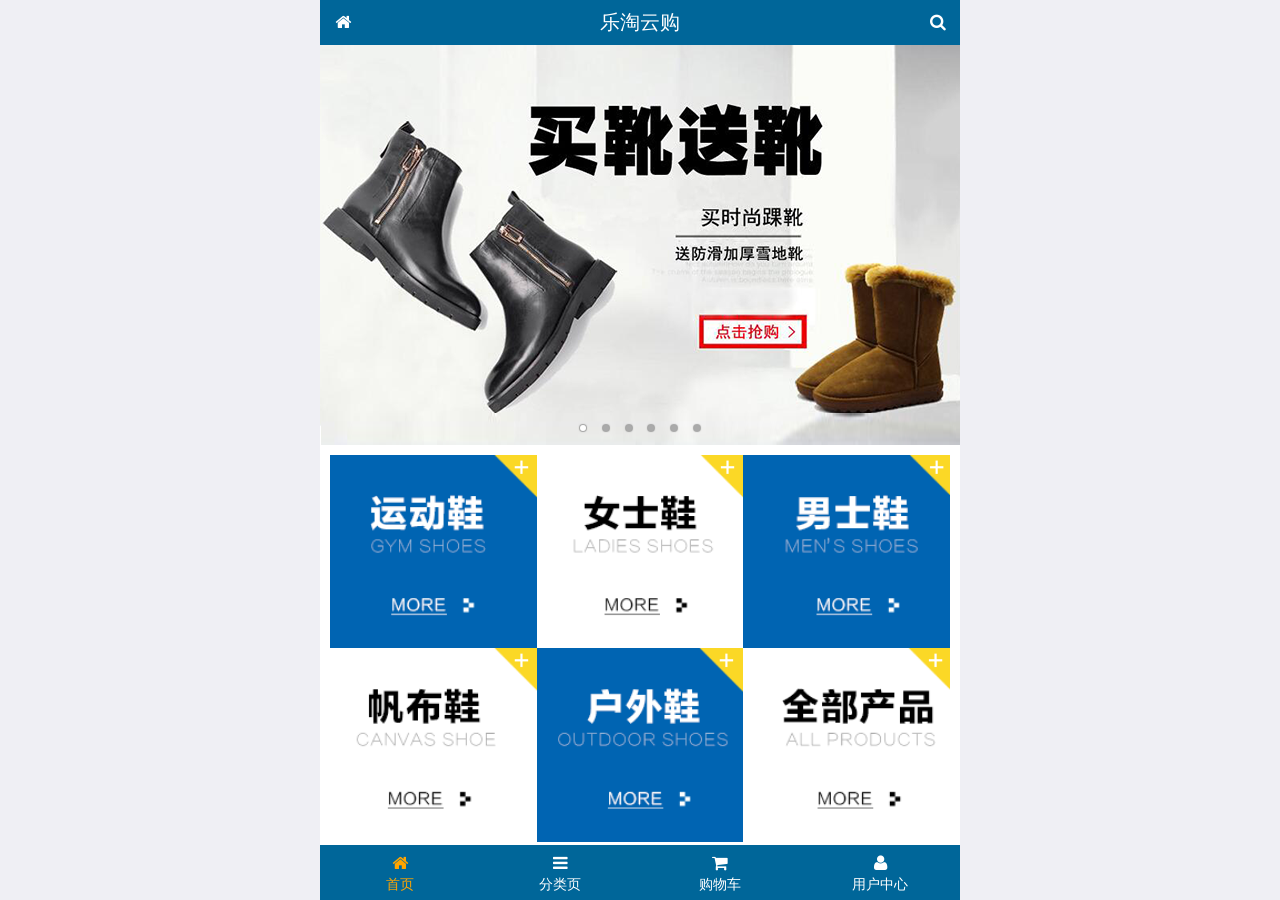
<file: public/front/index.html>
<!DOCTYPE html>
<html lang="en">
<head>
  <meta charset="UTF-8">
  <!-- 设置视口(手机端) -->
  <meta name='viewport' content='width=device-width, user-scalable=no,
  initial-scale=1.0, maximum-scale=1.0, minimum-scale=1.0'>
  <title>乐淘云购</title>
   <!-- 引入网站标题icon小图标 -->
   <link rel="icon" href="favicon.ico">
   <!-- 引入字体图标库 -->
   <link rel="stylesheet" href="./lib/fa/css/font-awesome.min.css">
   <!-- 引入mui框架样式 -->
   <link rel="stylesheet" href="./lib/mui/css/mui.min.css">
   <!-- 引入共同的样式 -->
   <link rel="stylesheet" href="./css/common.css">
   <!-- 引入自己的index.css文件 -->
   <link rel="stylesheet" href="./css/index.css">
</head>
<body>
    <div class="lt_container">
      <div class="lt_header">
        <a href="index.html" class="icon_left"><i class="fa fa-home"></i></a>
        <h3>乐淘云购</h3>
        <a href="search.html" class="icon_right"><i class="fa fa-search"></i></a>
      </div>
      <div class="lt_main">
          <div class="mui-scroll-wrapper">
              <div class="mui-scroll">
                  <!-- 轮播图区域 -->
                  <div class="mui-slider">
                      <div class="mui-slider-group mui-slider-loop">
                          <!-- 添加第六张假图 -->
                          <div class="mui-slider-item"><a href="#"><img src="./images/banner6.png" /></a></div>

                          <div class="mui-slider-item"><a href="#"><img src="./images/banner1.png" /></a></div>
                          <div class="mui-slider-item"><a href="#"><img src="./images/banner2.png" /></a></div>
                          <div class="mui-slider-item"><a href="#"><img src="./images/banner3.png" /></a></div>
                          <div class="mui-slider-item"><a href="#"><img src="./images/banner4.png" /></a></div>
                          <div class="mui-slider-item"><a href="#"><img src="./images/banner5.png" /></a></div>
                          <div class="mui-slider-item"><a href="#"><img src="./images/banner6.png" /></a></div>

                          <!-- 第一张假图 -->
                          <div class="mui-slider-item"><a href="#"><img src="./images/banner1.png" /></a></div>
                      </div>
                      <!-- 小圆点区域 -->
                    <div class="mui-slider-indicator">
                        <div class="mui-indicator mui-active"></div>
                        <div class="mui-indicator"></div>
                        <div class="mui-indicator"></div>
                        <div class="mui-indicator"></div>
                        <div class="mui-indicator"></div>
                        <div class="mui-indicator"></div>
                    </div>
                  </div>
                  
                  <!-- 导航区域 -->
                  <div class="nav">
                    <ul class="mui-clearfix">
                      <li><a href="#"><img src="./images/nav1.png" alt=""></a></li>
                      <li><a href="#"><img src="./images/nav2.png" alt=""></a></li>
                      <li><a href="#"><img src="./images/nav3.png" alt=""></a></li>
                      <li><a href="#"><img src="./images/nav4.png" alt=""></a></li>
                      <li><a href="#"><img src="./images/nav5.png" alt=""></a></li>
                      <li><a href="#"><img src="./images/nav6.png" alt=""></a></li>
                    </ul>
                  </div>
                  
                  <!-- 产品区域 -->
                  <div class="product">
                    <ul class="mui-clearfix">
                      <li>
                        <a href="#">
                          <img src="./images/product.jpg" alt="">
                          <p>adidas阿迪达斯 男式 场下休闲篮球鞋S83700场下休闲篮球鞋S83700 </p>
                          <p><span class="price">&yen;560</span> <span class="oldPrice">&yen;580</span></p>
                          <button class="mui-btn mui-btn-primary">立即购买</button>
                        </a>
                      </li>
                      <li>
                        <a href="#">
                          <img src="./images/product.jpg" alt="">
                          <p>adidas阿迪达斯 男式 场下休闲篮球鞋S83700场下休闲篮球鞋S83700 </p>
                          <p><span class="price">&yen;560</span> <span class="oldPrice">&yen;580</span></p>
                          <button class="mui-btn mui-btn-primary">立即购买</button>
                        </a>
                      </li>
                      <li>
                        <a href="#">
                          <img src="./images/product.jpg" alt="">
                          <p>adidas阿迪达斯 男式 场下休闲篮球鞋S83700场下休闲篮球鞋S83700 </p>
                          <p><span class="price">&yen;560</span> <span class="oldPrice">&yen;580</span></p>
                          <button class="mui-btn mui-btn-primary">立即购买</button>
                        </a>
                      </li>
                      <li>
                        <a href="#">
                          <img src="./images/product.jpg" alt="">
                          <p>adidas阿迪达斯 男式 场下休闲篮球鞋S83700场下休闲篮球鞋S83700 </p>
                          <p><span class="price">&yen;560</span> <span class="oldPrice">&yen;580</span></p>
                          <button class="mui-btn mui-btn-primary">立即购买</button>
                        </a>
                      </li>
                      <li>
                        <a href="#">
                          <img src="./images/product.jpg" alt="">
                          <p>adidas阿迪达斯 男式 场下休闲篮球鞋S83700场下休闲篮球鞋S83700 </p>
                          <p><span class="price">&yen;560</span> <span class="oldPrice">&yen;580</span></p>
                          <button class="mui-btn mui-btn-primary">立即购买</button>
                        </a>
                      </li>
                      <li>
                        <a href="#">
                          <img src="./images/product.jpg" alt="">
                          <p>adidas阿迪达斯 男式 场下休闲篮球鞋S83700场下休闲篮球鞋S83700 </p>
                          <p><span class="price">&yen;560</span> <span class="oldPrice">&yen;580</span></p>
                          <button class="mui-btn mui-btn-primary">立即购买</button>
                        </a>
                      </li>
                   
                    </ul>
                  </div>

              </div>
          </div>
      </div>
      <div class="lt_footer">
        <ul class="mui-clearfix">
          <li>
            <a class="active" href="index.html">
              <i class="fa fa-home"></i>
              <p>首页</p>
            </a>
          </li>
          <li>
            <a href="category.html">
              <i class="fa fa-bars"></i>
              <p>分类页</p>
            </a>
          </li>
          <li>
            <a href="cart.html">
              <i class="fa fa-shopping-cart"></i>
              <p>购物车</p>
            </a>
          </li>
          <li>
            <a href="user.html">
              <i class="fa fa-user"></i>
              <p>用户中心</p>
            </a>
          </li>
        </ul>
      </div>
    </div>






  <!-- 引入mui的js文件，不需要基于jquery -->
  <script src="./lib/mui/js/mui.js"></script>
  <!-- 引入zepto组件 -->
  <script src="./lib/zepto/zepto.min.js"></script>
  <!-- 引入共同的js文件 -->
  <script src="./js/common.js"></script>
</body>
</html>
</file>
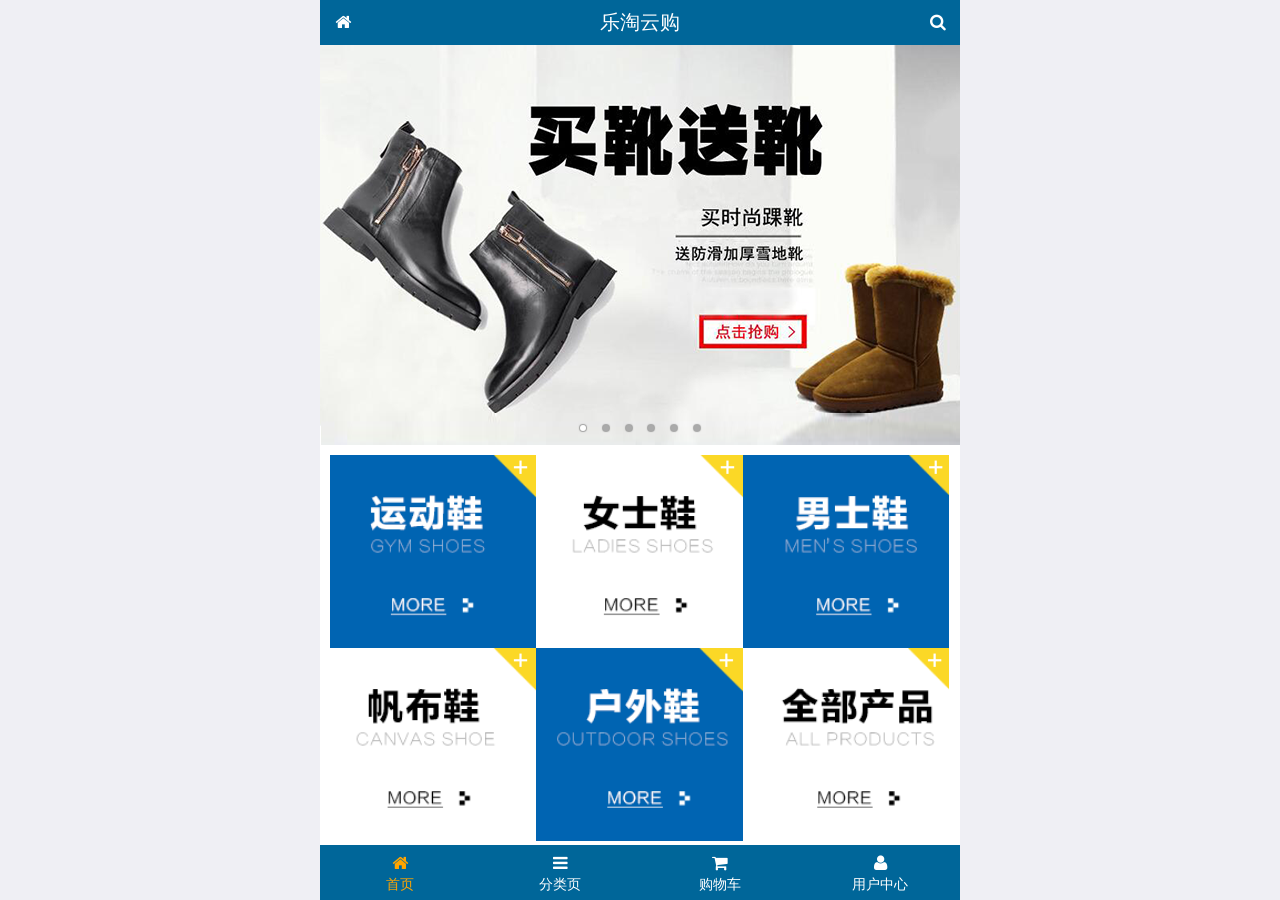
<file: public/front2/index.html>
<!DOCTYPE html>
<html lang="zh-CN">
<head>
  <meta charset="UTF-8">
  <title>乐淘商城</title>
  <!-- 移动动先设置视口 -->
  <meta name="viewport"
        content="width=device-width, user-scalable=no, initial-scale=1.0, maximum-scale=1.0, minimum-scale=1.0">
  <link rel="icon" href="favicon.ico">
  <!-- 引入字体图标库 -->
  <link rel="stylesheet" href="./lib/fa/css/font-awesome.css">
  <link rel="stylesheet" href="./lib/mui/css/mui.css">
  <link rel="stylesheet" href="./css/common.css">
  <link rel="stylesheet" href="./css/index.css">
</head>
<body>

<!-- 使用 类名, 即可添加字体图标 -->
<!--
    <span
      style="color: blue; font-size: 100px;text-shadow: 2px 2px 2px green;"
      class="fa fa-step-forward"></span>
-->



<!-- 由于中间内容是区域滚动, 所以需要一个全屏容器 -->
<div class="lt_container">
  <div class="lt_header">
    <a href="index.html" class="icon_left"><i class="fa fa-home"></i></a>
    <h3>乐淘云购</h3>
    <a href="search.html" class="icon_right"><i class="fa fa-search"></i></a>
  </div>

  <!-- 使用区域滚动, 容器需要添加定位 -->
  <div class="lt_main">
    <div class="mui-scroll-wrapper">
      <div class="mui-scroll">
        <!--这里放置真实显示的DOM内容-->

        <!-- 轮播图容器 -->
        <div class="mui-slider">
          <div class="mui-slider-group mui-slider-loop">
            <!-- 需要准备两张假图 -->
            <div class="mui-slider-item mui-slider-item-duplicate"><a href="#"><img src="./images/banner6.png" /></a></div>

            <div class="mui-slider-item"><a href="#"><img src="./images/banner1.png" /></a></div>
            <div class="mui-slider-item"><a href="#"><img src="./images/banner2.png" /></a></div>
            <div class="mui-slider-item"><a href="#"><img src="./images/banner3.png" /></a></div>
            <div class="mui-slider-item"><a href="#"><img src="./images/banner4.png" /></a></div>
            <div class="mui-slider-item"><a href="#"><img src="./images/banner5.png" /></a></div>
            <div class="mui-slider-item"><a href="#"><img src="./images/banner6.png" /></a></div>

            <!-- 假图 -->
            <div class="mui-slider-item mui-slider-item-duplicate"><a href="#"><img src="./images/banner1.png" /></a></div>
          </div>

          <!-- 小圆点 -->
          <div class="mui-slider-indicator">
            <div class="mui-indicator mui-active"></div>
            <div class="mui-indicator"></div>
            <div class="mui-indicator"></div>
            <div class="mui-indicator"></div>
            <div class="mui-indicator"></div>
            <div class="mui-indicator"></div>
          </div>
        </div>


        <!-- 导航 -->
        <div class="lt_nav">
          <ul class="mui-clearfix">
            <li><a href="#"><img src="./images/nav1.png" alt=""></a></li>
            <li><a href="#"><img src="./images/nav2.png" alt=""></a></li>
            <li><a href="#"><img src="./images/nav3.png" alt=""></a></li>
            <li><a href="#"><img src="./images/nav4.png" alt=""></a></li>
            <li><a href="#"><img src="./images/nav5.png" alt=""></a></li>
            <li><a href="#"><img src="./images/nav6.png" alt=""></a></li>
          </ul>
        </div>
      </div>
    </div>
  </div>


  <div class="lt_footer">
    <ul class="mui-clearfix">
      <li>
        <a class="current" href="index.html">
          <i class="fa fa-home"></i>
          <p>首页</p>
        </a>
      </li>
      <li>
        <a href="category.html">
          <i class="fa fa-bars"></i>
          <p>分类页</p>
        </a>
      </li>
      <li>
        <a href="cart.html">
          <i class="fa fa-shopping-cart"></i>
          <p>购物车</p>
        </a>
      </li>
      <li>
        <a href="user.html">
          <i class="fa fa-user"></i>
          <p>用户中心</p>
        </a>
      </li>
    </ul>
  </div>
</div>





<script src="./lib/mui/js/mui.js"></script>
<script src="./lib/zepto/zepto.min.js"></script>
<script src="./js/common.js"></script>

</body>
</html>
</file>
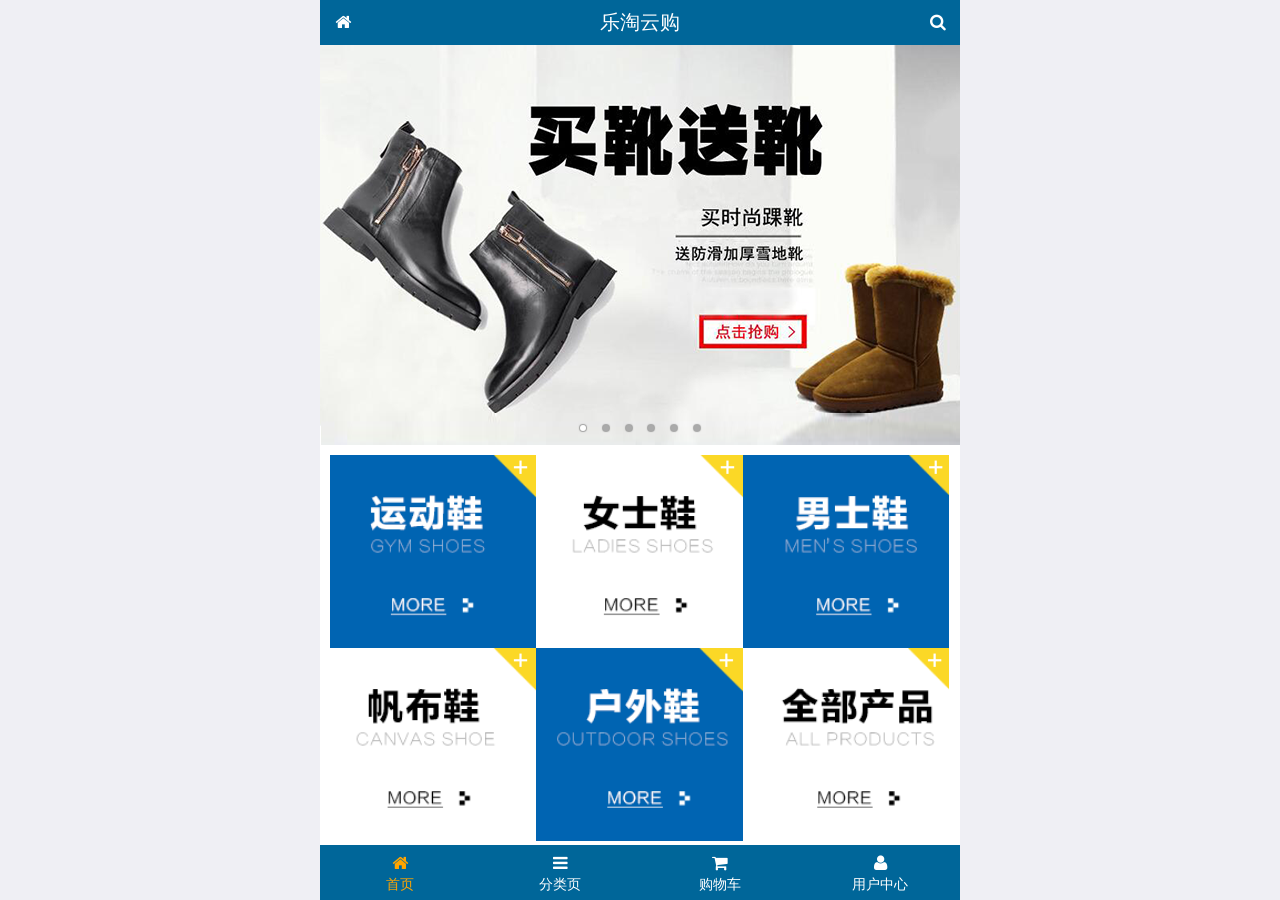
<file: public/mobile/index.html>
<!DOCTYPE html>
<html lang="zh-CN">
<head>
  <meta charset="UTF-8">
  <title>乐淘商城</title>
  <meta name="viewport" content="width=device-width, user-scalable=no, initial-scale=1.0, maximum-scale=1.0, minimum-scale=1.0">
  <!-- 引入字体图标库的css -->
  <link rel="stylesheet" href="./lib/fa/css/font-awesome.min.css">
  <link rel="stylesheet" href="./lib/mui/css/mui.css">
  <link rel="stylesheet" href="./css/common.css">
  <link rel="stylesheet" href="./css/index.css">
  <link rel="icon" href="favicon.ico">
</head>
<body>
<!--<span class="fa fa-pause"></span>-->
<!--<span class="mui-icon mui-icon-camera"></span>-->

<!-- 全屏容器 -->
<div class="lt_container">

  <!-- 乐淘头部 -->
  <div class="lt_header">
    <a href="index.html" class="icon_left"><i class="fa fa-home"></i></a>
    <h3>乐淘云购</h3>
    <a href="search.html" class="icon_right"><i class="fa fa-search"></i></a>
  </div>

  <!-- 乐淘主体 -->
  <div class="lt_main">
    <div class="mui-scroll-wrapper">
      <div class="mui-scroll">
        <!--这里放置真实显示的DOM内容-->

        <!-- 轮播图 -->
        <div class="mui-slider">

          <!-- 图片区域 -->
          <div class="mui-slider-group mui-slider-loop">
            <!-- 添加假图 -->
            <div class="mui-slider-item mui-slider-item-duplicate">
              <a href="#"><img src="./images/banner6.png" /></a>
            </div>

            <div class="mui-slider-item"><a href="#"><img src="./images/banner1.png" /></a></div>
            <div class="mui-slider-item"><a href="#"><img src="./images/banner2.png" /></a></div>
            <div class="mui-slider-item"><a href="#"><img src="./images/banner3.png" /></a></div>
            <div class="mui-slider-item"><a href="#"><img src="./images/banner4.png" /></a></div>
            <div class="mui-slider-item"><a href="#"><img src="./images/banner5.png" /></a></div>
            <div class="mui-slider-item"><a href="#"><img src="./images/banner6.png" /></a></div>

            <!-- 添加假图 -->
            <div class="mui-slider-item mui-slider-item-duplicate">
              <a href="#"><img src="./images/banner1.png" /></a>
            </div>
          </div>

          <!-- 小圆点结构 -->
          <div class="mui-slider-indicator">
            <div class="mui-indicator mui-active"></div>
            <div class="mui-indicator"></div>
            <div class="mui-indicator"></div>
            <div class="mui-indicator"></div>
            <div class="mui-indicator"></div>
            <div class="mui-indicator"></div>
          </div>

        </div>

        <!-- 导航区域 -->
        <div class="lt_nav">
          <ul class="mui-clearfix">
            <li><a href="#"><img src="./images/nav1.png" alt=""></a></li>
            <li><a href="#"><img src="./images/nav2.png" alt=""></a></li>
            <li><a href="#"><img src="./images/nav3.png" alt=""></a></li>
            <li><a href="#"><img src="./images/nav4.png" alt=""></a></li>
            <li><a href="#"><img src="./images/nav5.png" alt=""></a></li>
            <li><a href="#"><img src="./images/nav6.png" alt=""></a></li>
          </ul>
        </div>

        <!-- 产品区域 -->
        <div class="lt_product">
          <ul>
            <li class="lt_product_item">
              <a href="#">
                <img src="./images/product.jpg" alt="">
                <p class="info mui-ellipsis-2">adidas阿迪达斯 男式 场下休闲篮球鞋S83700场下休闲篮球鞋S83700 </p>
                <p>
                  <span class="price">¥560</span>
                  <span class="oldPrice">¥580</span>
                </p>
                <button class="mui-btn mui-btn-primary">立即购买</button>
              </a>
            </li>
            <li class="lt_product_item">
              <a href="#">
                <img src="./images/product.jpg" alt="">
                <p class="info mui-ellipsis-2">adidas阿迪达斯 男式 场下休闲篮球鞋S83700场下休闲篮球鞋S83700 </p>
                <p>
                  <span class="price">¥560</span>
                  <span class="oldPrice">¥580</span>
                </p>
                <button class="mui-btn mui-btn-primary">立即购买</button>
              </a>
            </li>
            <li class="lt_product_item">
              <a href="#">
                <img src="./images/product.jpg" alt="">
                <p class="info mui-ellipsis-2">adidas阿迪达斯 男式 场下休闲篮球鞋S83700场下休闲篮球鞋S83700 </p>
                <p>
                  <span class="price">¥560</span>
                  <span class="oldPrice">¥580</span>
                </p>
                <button class="mui-btn mui-btn-primary">立即购买</button>
              </a>
            </li>
            <li class="lt_product_item">
              <a href="#">
                <img src="./images/product.jpg" alt="">
                <p class="info mui-ellipsis-2">adidas阿迪达斯 男式 场下休闲篮球鞋S83700场下休闲篮球鞋S83700 </p>
                <p>
                  <span class="price">¥560</span>
                  <span class="oldPrice">¥580</span>
                </p>
                <button class="mui-btn mui-btn-primary">立即购买</button>
              </a>
            </li>
            <li class="lt_product_item">
              <a href="#">
                <img src="./images/product.jpg" alt="">
                <p class="info mui-ellipsis-2">adidas阿迪达斯 男式 场下休闲篮球鞋S83700场下休闲篮球鞋S83700 </p>
                <p>
                  <span class="price">¥560</span>
                  <span class="oldPrice">¥580</span>
                </p>
                <button class="mui-btn mui-btn-primary">立即购买</button>
              </a>
            </li>
            <li class="lt_product_item">
              <a href="#">
                <img src="./images/product.jpg" alt="">
                <p class="info mui-ellipsis-2">adidas阿迪达斯 男式 场下休闲篮球鞋S83700场下休闲篮球鞋S83700 </p>
                <p>
                  <span class="price">¥560</span>
                  <span class="oldPrice">¥580</span>
                </p>
                <button class="mui-btn mui-btn-primary">立即购买</button>
              </a>
            </li>
            <li class="lt_product_item">
              <a href="#">
                <img src="./images/product.jpg" alt="">
                <p class="info mui-ellipsis-2">adidas阿迪达斯 男式 场下休闲篮球鞋S83700场下休闲篮球鞋S83700 </p>
                <p>
                  <span class="price">¥560</span>
                  <span class="oldPrice">¥580</span>
                </p>
                <button class="mui-btn mui-btn-primary">立即购买</button>
              </a>
            </li>
            <li class="lt_product_item">
              <a href="#">
                <img src="./images/product.jpg" alt="">
                <p class="info mui-ellipsis-2">adidas阿迪达斯 男式 场下休闲篮球鞋S83700场下休闲篮球鞋S83700 </p>
                <p>
                  <span class="price">¥560</span>
                  <span class="oldPrice">¥580</span>
                </p>
                <button class="mui-btn mui-btn-primary">立即购买</button>
              </a>
            </li>
          </ul>
        </div>

      </div>
    </div>
  </div>

  <!-- 乐淘底部 -->
  <div class="lt_footer">
    <ul>
      <li><a href="index.html" class="current"><i class="fa fa-home"></i><p>首页</p></a></li>
      <li><a href="category.html"><i class="fa fa-bars"></i><p>分类页</p></a></li>
      <li><a href="cart.html"><i class="fa fa-shopping-cart"></i><p>购物车</p></a></li>
      <li><a href="user.html"><i class="fa fa-user"></i><p>用户中心</p></a></li>
    </ul>
  </div>
</div>


<script src="./lib/zepto/zepto.min.js"></script>
<script src="./lib/mui/js/mui.js"></script>
<script src="./js/common.js"></script>
</body>
</html>
</file>
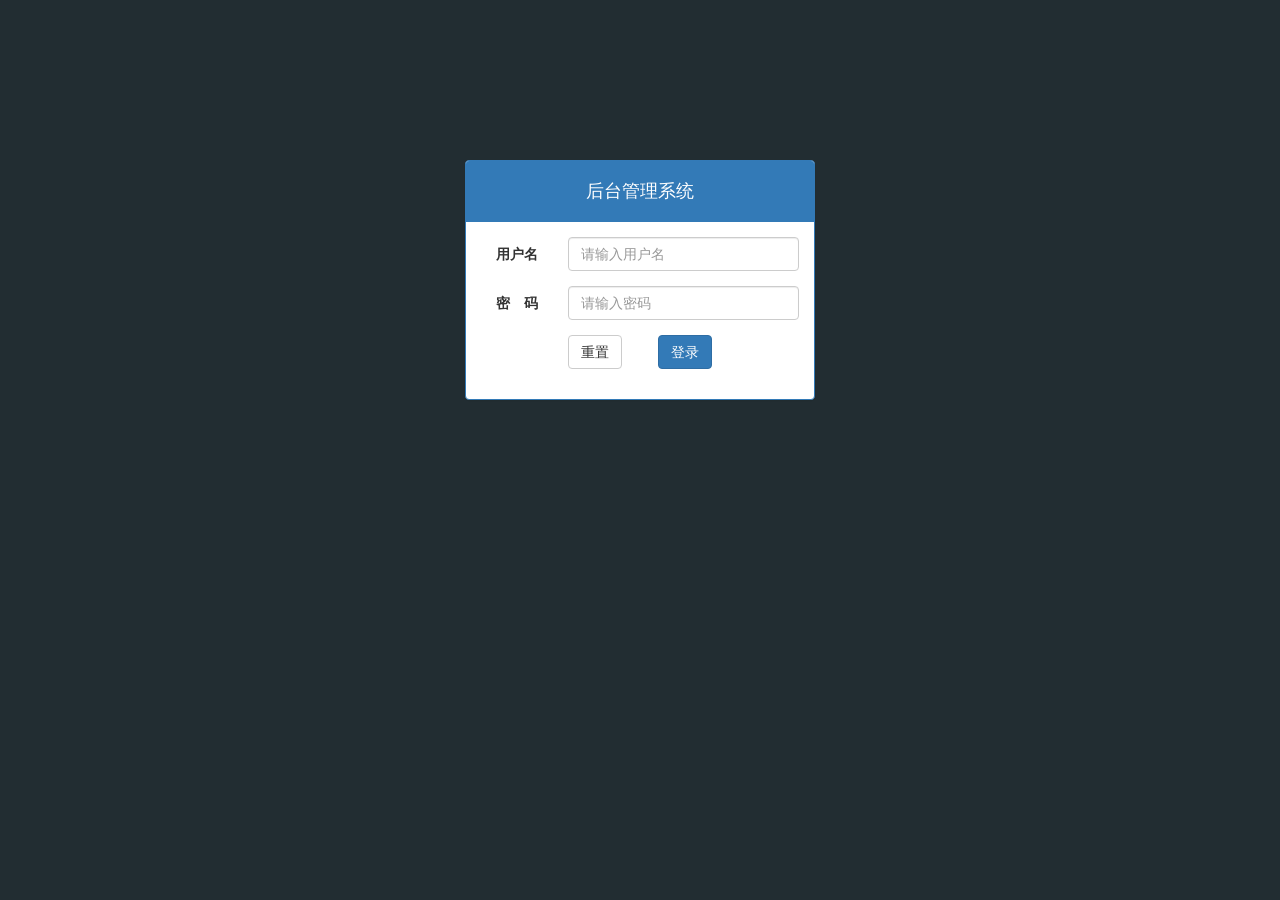
<file: public/back/login.html>
<!DOCTYPE html>
<html lang="en">

<head>
  <meta charset="UTF-8">
  <!-- 设置视口 -->
  <meta name='viewport' content='width=device-width, user-scalable=no,
  initial-scale=1.0, maximum-scale=1.0, minimum-scale=1.0'>
  <title>乐淘电商</title>
  <!-- 引入bootstrap框架的样式文件 -->
  <link rel="stylesheet" href="./lib/bootstrap/css/bootstrap.min.css">
  <!-- 引入bootstap-validator的css文件 -->
  <link rel="stylesheet" href="./lib/bootstrap-validator/css/bootstrapValidator.min.css">
  <!-- 引入进度条插件样式 -->
  <link rel="stylesheet" href="./lib/nprogress/nprogress.css">
  <!-- 引入共同的后台管理样式 -->
  <link rel="stylesheet" href="./css/common.css">
</head>

<body class="bdc">
  <div class="container">
    <div class="col-lg-4 col-lg-offset-4 marg_160">
      <!-- 面板 -->
      <div class="panel panel-primary">
        <!-- 头部标题 -->
        <div class="panel-heading">
          <h3 class="panel-title text-center">后台管理系统</h3>
        </div>
        <!-- 面板身体 -->
        <div class="panel-body">
          <form class="form-horizontal" id="form">
              <div class="form-group">
                <label for="username" class="col-sm-3 control-label">用户名</label>
                <div class="col-sm-9">
                  <input type="text" class="form-control" name="username" id="username" placeholder="请输入用户名">
                </div>
              </div>
              <div class="form-group">
                <label for="password" class="col-sm-3 control-label">密　码</label>
                <div class="col-sm-9">
                  <input type="password" class="form-control" name="password" id="password" placeholder="请输入密码">
                </div>
              </div>
              <div class="form-group">
                <div class="col-sm-offset-3 col-sm-6">
                  <button type="reset" class="btn btn-default pull-left">重置</button>
                  <button type="submit" class="btn btn-primary pull-right">登录</button>
                </div>
              </div>
          </form>
        </div>
      </div>

    </div>
  </div>


  <!-- 引入jquery文件 -->
  <script src="./lib/jquery/jquery.min.js"></script>
  <!-- 引入bootstrap的js文件 基于jQ -->
  <script src="./lib/bootstrap/js/bootstrap.min.js"></script>
  <!-- 引入bootstrap-validator插件 基于bootstrap -->
  <script src="./lib/bootstrap-validator/js/bootstrapValidator.min.js"></script>
  <!-- 引入进度条插件 -->
  <script src="./lib/nprogress/nprogress.js"></script>
  <!-- 引入共同的进度条管理文件 -->
  <script src="./js/common.js"></script>
  <!-- 引入自己的js代码 -->
  <script src="./js/login.js"></script>
</body>

</html>
</file>
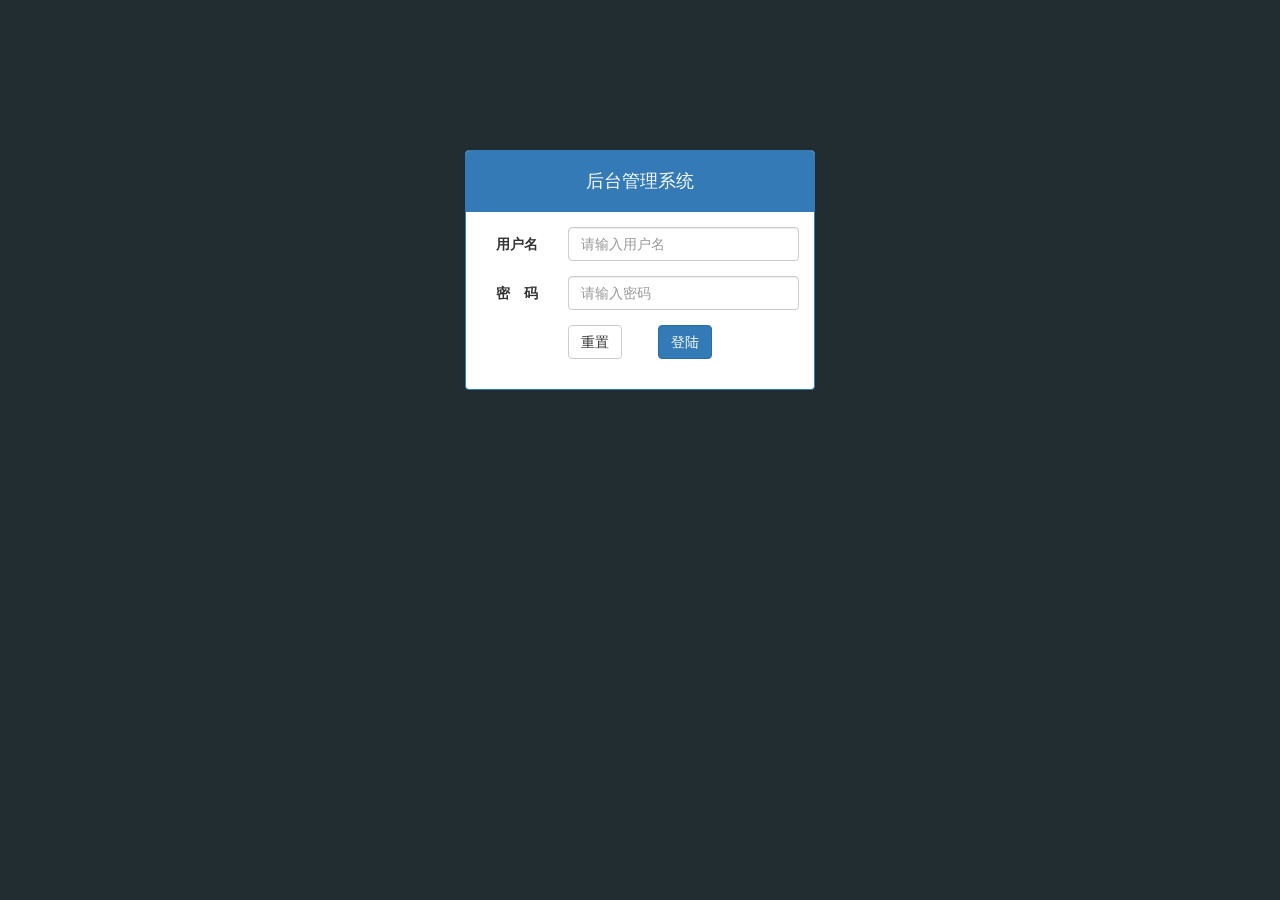
<file: public/back2/login.html>
<!DOCTYPE html>
<html lang="zh-CN">
<head>
  <meta charset="UTF-8">
  <title>乐淘电商</title>
  <meta name="viewport"
        content="width=device-width, user-scalable=no, initial-scale=1.0, maximum-scale=1.0, minimum-scale=1.0">
  <link rel="stylesheet" href="./lib/bootstrap/css/bootstrap.css">
  <link rel="stylesheet" href="./lib/bootstrap-validator/css/bootstrapValidator.min.css">
  <link rel="stylesheet" href="./lib/nprogress/nprogress.css">
  <!-- 引入自己的 css -->
  <link rel="stylesheet" href="./css/common.css">
</head>
<body class="body_bg">


<!-- 响应式版心 -->
<div class="container">
  <div class="col-lg-4 col-lg-offset-4 mt_150">

    <!-- 面板 -->
    <div class="panel panel-primary">
      <!-- 头部 -->
      <div class="panel-heading">
        <h3 class="panel-title">后台管理系统</h3>
      </div>

      <!-- 面板内容 -->
      <div class="panel-body">
        <form class="form-horizontal" id="form">
          <div class="form-group">
            <label for="username"  class="col-sm-3 control-label">用户名</label>
            <div class="col-sm-9">
              <input type="text"  name="username"  class="form-control" id="username" placeholder="请输入用户名">
            </div>
          </div>
          <div class="form-group">
            <!-- 全角的空格, 可以用于调整间隙  -->
            <label for="password" class="col-sm-3 control-label">密　码</label>
            <div class="col-sm-9">
              <input type="password" name="password" class="form-control" id="password" placeholder="请输入密码">
            </div>
          </div>
          <div class="form-group">
            <div class="col-sm-offset-3 col-sm-6">
              <button type="reset" class="btn btn-default pull-left">重置</button>
              <button type="submit" class="btn btn-primary pull-right">登陆</button>
            </div>
          </div>
        </form>
      </div>
    </div>

  </div>
</div>



<script src="./lib/jquery/jquery.min.js"></script>
<script src="./lib/bootstrap/js/bootstrap.min.js"></script>
<script src="./lib/bootstrap-validator/js/bootstrapValidator.js"></script>
<script src="./lib/nprogress/nprogress.js"></script>
<script src="./js/common.js"></script>
<script src="./js/login.js"></script>

</body>
</html>
</file>
<file: public/front/css/common.css>
/* 重置样式 */
ul {
  list-style: none;
  margin: 0;
  padding: 0;
}
img {
  display: block;
  width: 100%;
}
/* 整体布局 */
html,body {
  height: 100%;
}
.lt_container {
  height: 100%;
  min-width: 320px;
  max-width: 640px;
  margin: 0 auto ;
  padding-top: 45px;
  padding-bottom: 55px;
  position: relative;
  background-color: #fff;
}

/* 头部布局*/
.lt_header {
  position: absolute;
  width: 100%;
  height: 45px;
  left: 0;
  top: 0;
  padding-left: 45px;
  padding-right: 45px;
  background-color: #006699;
}
.lt_header .icon_left,
.lt_header .icon_right {
  position: absolute;
  width: 45px;
  height: 45px;
  line-height: 45px;
  top: 0;
  text-align: center;
  color: #fff;
}
.lt_header .icon_left {
  left: 0;
}
.lt_header .icon_right {
  right: 0;
}
.lt_header h3 {
  text-align: center;
  line-height: 45px;
  font-weight: normal;
  font-size: 20px;
  color: #fff;
  margin: 0;
}

/* 尾部布局 */
.lt_footer {
  position: absolute;
  width: 100%;
  height: 55px;
  left: 0;
  bottom: 0;
  background-color: #006699;
}
.lt_footer li  {
  float: left;
  width: 25%;
}
.lt_footer li a {
  display: block;
  text-align: center;
  padding-top: 8px;
  color: #fff;
}
.lt_footer li a.active {
  color: orange;
}
.lt_footer li a.active p {
  color: orange;
}
.lt_footer li a p {
  color: #fff;
  margin: 0;
}

/* 主体内容 */
.lt_main {
  height: 100%;
  position: relative;
}


/* 搜索头部布局 */
/* 搜索页面布局 */
.lt_main .lt_search {
  padding: 10px;
  position: relative;
}
.lt_main .lt_search input {
  height: 34px;
  border-radius: 5px;
  border: 1px solid #007AFF;
  font-size: 12px;
  margin: 0;
}
.lt_main .lt_search .search_button {
  position: absolute;
  right: 10px;
  top: 10px;
  border-radius: 0 5px 5px 0;
}

/* 产品区域 */
/* 产品区域 */
.lt_main .product {
  padding: 10px;
}
.lt_main .product li {
  float: left;
  width: 48%;
  margin-bottom: 15px;
}
.lt_main .product li:nth-child(odd) {
  margin-right: 4%;
}
.lt_main .product li a {
  display: block;
  text-align: center;
  border: 1px solid #ccc;
  padding: 10px;
  border-radius: 5px;
}
.lt_main .product li img {
  width: 130px;
  height: 130px;
  margin: 0 auto;
}
.lt_main .product .price {
  color: red;
}
.lt_main .product .oldPrice {
  text-decoration: line-through;
}
</file>
<file: public/front/css/index.css>
.lt_main .nav {
  padding: 10px;
}
 li {
  float: left;
  width: 33.33%;
}
.lt_main .nav li a {
  display: block;
}
.lt_main .nav li a img {
  display: block;
  width: 100%;
  height: 100%;
}
</file>
<file: public/front2/css/common.css>
html, body {
  width: 100%;
  height: 100%;
}

ul {
  list-style: none;
  margin: 0;
  padding: 0;
}

img {
  display: block;
  width: 100%;
}


.lt_container {
  width: 100%;
  height: 100%;
  background-color: #fff;
  overflow: hidden;
  padding-top: 45px;
  padding-bottom: 55px;
  position: relative;
  min-width: 320px;
  max-width: 640px;
  margin: 0 auto;
}
.lt_header {
  width: 100%;
  height: 45px;
  position: absolute;
  left: 0;
  top: 0;
  background-color: #006699;
  padding-left: 45px;
  padding-right: 45px;
}
.lt_header .icon_left,
.lt_header .icon_right {
  position: absolute;
  top: 0;
  width: 45px;
  height: 45px;
  line-height: 45px;
  text-align: center;
  color: #fff;
}
.lt_header .icon_left {
  left: 0;
}
.lt_header .icon_right {
  right: 0;
}
.lt_header h3 {
  font-size: 20px;
  text-align: center;
  line-height: 45px;
  color: #fff;
  margin: 0;
  font-weight: normal;
}




.lt_footer {
  width: 100%;
  height: 55px;
  position: absolute;
  left: 0;
  bottom: 0;
  background-color: #006699;
}
.lt_footer li {
  float: left;
  width: 25%;
  text-align: center;
}
.lt_footer li a {
  display: block;
  color: #fff;
  padding-top: 8px;
}
.lt_footer li a p {
  margin: 0;
  color: #fff;
}
.lt_footer li a.current {
  color: orange;
}
.lt_footer li a.current p {
  color: orange;
}



.lt_main {
  width: 100%;
  height: 100%;
  position: relative;
}



/* 公共的搜索框样式 */
.lt_search {
  padding: 10px;
  position: relative;
}
.lt_search input {
  margin: 0;
  height: 34px;
  font-size: 12px;
  border-radius: 5px;
  border: 1px solid #007AFF;
}
.lt_search button {
  position: absolute;
  right: 10px;
  top: 10px;
  border-radius: 0 5px 5px 0;
}


/* 公共的商品样式 */

/* 商品样式 */
.lt_product {
  padding: 10px;
}
.lt_product li {
  float: left;
  width: 48%;
  border: 1px solid #ccc;
  border-radius: 5px;
  margin-bottom: 15px;
}
.lt_product li:nth-child(2n-1) {
  margin-right: 4%;
}
.lt_product li a {
  display: block;
  padding: 10px;
  text-align: center;
}
.lt_product li img {
  width: 130px;
  height: 130px;
  margin: 0 auto;
}
.lt_product li .price {
  color: red;
}
.lt_product li .oldPrice {
  text-decoration: line-through;
}
.lt_product .mui-ellipsis-2 {
  height: 40px;
}
</file>
<file: public/front2/css/index.css>
.lt_nav {
  padding: 10px;
}
.lt_nav li {
  float: left;
  width: 33.3%;
}
</file>
<file: public/mobile/css/common.css>
html, body {
  width: 100%;
  height: 100%;
}

ul {
  list-style: none;
  margin: 0;
  padding: 0;
}
img {
  display: block;
  width: 100%;
}

/* 全屏容器 */
.lt_container {
  width: 100%;
  height: 100%;
  background-color: #fff;
  min-width: 320px;
  max-width: 640px;
  margin: 0 auto;
  position: relative;
  padding-top: 45px;
  padding-bottom: 55px;
}

.lt_header {
  position: absolute;
  left: 0;
  top: 0;
  width: 100%;
  height: 45px;
  background-color: #006699;
  padding-left: 45px;
  padding-right: 45px;
}

.lt_header .icon_left,
.lt_header .icon_right {
  width: 45px;
  height: 45px;
  line-height: 45px;
  text-align: center;
  position: absolute;
  top: 0;
  color: #fff;
}
.lt_header .icon_left {
  left: 0;
}
.lt_header .icon_right {
  right: 0;
}

.lt_header h3 {
  height: 45px;
  line-height: 45px;
  color: #fff;
  font-size: 20px;
  text-align: center;
  margin: 0;
  font-weight: normal;
}



.lt_footer {
  position: absolute;
  left: 0;
  bottom: 0;
  width: 100%;
  height: 55px;
  background-color: #006699;
  overflow: hidden;
}
.lt_footer li {
  float: left;
  width: 25%;
  text-align: center;
}
.lt_footer li a {
  width: 100%;
  height: 100%;
  display: block;
  color: #fff;
  padding-top: 8px;
}
.lt_footer li p {
  color: #fff;
  margin: 0;
}

.lt_footer li a.current {
  color: orange;
}
.lt_footer li a.current p{
  color: orange;
}



.lt_main {
  width: 100%;
  height: 100%;
  position: relative;
}



/* 公共的搜索框样式 */
.lt_search {
  padding: 10px;
  position: relative;
}
.lt_search .search_input {
  height: 34px;
  font-size: 12px;
  margin: 0;
  border-radius: 5px;
  border: 1px solid #007AFF;
}
.lt_search .search_btn {
  position: absolute;
  right: 10px;
  top: 10px;
  border-radius: 0 5px 5px 0;
}



/* 公共的商品样式 */
.lt_product {
  padding: 10px;
}
.lt_product_item {
  border: 1px solid #ccc;
  padding: 10px;
  float: left;
  width: 48%;
  margin-bottom: 10px;
  text-align: center;
}
.lt_product_item a {
  display: block;
  width: 100%;
  height: 100%;
}
.lt_product_item:nth-child(2n+1) {
  margin-right: 4%;
}
.lt_product_item .info {
  text-align: left;
  height: 40px;
}
.lt_product_item .price {
  color: red;
}
.lt_product_item .oldPrice {
  text-decoration: line-through;
}

.lt_product_item img {
  width: 130px;
  height: 130px;
  margin: 0 auto;
}



/* 公共的尺码样式 */
.lt_size span {
  width: 25px;
  height: 25px;
  text-align: center;
  line-height: 25px;
  display: inline-block;
  border: 1px solid #ccc;
  font-size: 12px;
  margin: 3px 0;
}
.lt_size span.current {
  background-color: orange;
  color: #fff;
}
</file>
<file: public/mobile/css/index.css>
.lt_nav {
  padding: 10px;
}
.lt_nav li {
  float: left;
  width: 33.3%;
}
.lt_nav li a {
  display: block;
}
</file>
<file: public/back/lib/nprogress/nprogress.css>
/* Make clicks pass-through */
#nprogress {
  pointer-events: none;
}

#nprogress .bar {
  background: greenyellow;

  position: fixed;
  z-index: 10000;
  top: 0;
  left: 0;

  width: 100%;
  height: 2px;
}

/* Fancy blur effect */
#nprogress .peg {
  display: block;
  position: absolute;
  right: 0px;
  width: 100px;
  height: 100%;
  box-shadow: 0 0 10px #29d, 0 0 5px #29d;
  opacity: 1.0;

  -webkit-transform: rotate(3deg) translate(0px, -4px);
      -ms-transform: rotate(3deg) translate(0px, -4px);
          transform: rotate(3deg) translate(0px, -4px);
}

/* Remove these to get rid of the spinner */
#nprogress .spinner {
  display: block;
  position: fixed;
  z-index: 1031;
  top: 15px;
  right: 15px;
}

#nprogress .spinner-icon {
  width: 18px;
  height: 18px;
  box-sizing: border-box;

  border: solid 2px transparent;
  border-top-color: #29d;
  border-left-color: #29d;
  border-radius: 50%;

  -webkit-animation: nprogress-spinner 400ms linear infinite;
          animation: nprogress-spinner 400ms linear infinite;
}

.nprogress-custom-parent {
  overflow: hidden;
  position: relative;
}

.nprogress-custom-parent #nprogress .spinner,
.nprogress-custom-parent #nprogress .bar {
  position: absolute;
}

@-webkit-keyframes nprogress-spinner {
  0%   { -webkit-transform: rotate(0deg); }
  100% { -webkit-transform: rotate(360deg); }
}
@keyframes nprogress-spinner {
  0%   { transform: rotate(0deg); }
  100% { transform: rotate(360deg); }
}
</file>
<file: public/back/css/common.css>
/* 重置一些特定样式 */
a:link,
a:visited,
a:hover,
a:active {
  text-decoration: none;
}
ul {
  margin: 0;
  padding: 0;
  list-style: none;
}
.bdc {
  background-color: #222D32;
}
.marg_b20 {
  margin-bottom: 20px;
}
/* 登录页面样式 */
.marg_160 {
  margin-top: 160px;
}

.panel .panel-title {
  height: 40px;
  line-height: 40px;
  font-size: 18px;
}


/* 侧边栏样式 */
.aside {
  position: fixed;
  left: 0;
  top: 0;
  width: 180px;
  height: 100%;
  background-color: #222D32;
  z-index: 999;
  transition: left 1s;
}

.aside.hideMenu {
  left: -180px;
}
.aside .brand a {
  display: block;
  height: 50px;
  line-height: 50px;
  text-align: center;
  font-size: 20px;
  background-color: #367FA9;
  color: #fff;
}
.aside .user img {
  display: block;
  width: 80px;
  height: 80px;
  margin: 0 auto;
  border-radius: 50%;
}
.aside .user {
  padding: 25px 0;
}
.aside .user p {
  height: 40px;
  line-height: 40px;
  text-align: center;
  font-size: 18px;
  color: #fff;
}
.aside .nav li a {
  display: block;
  height: 40px;
  line-height: 40px;
  padding-left: 40px;
  border-left: 3px solid transparent;
  color: #fff;
}
.aside .nav li a.active {
  background-color: #1D1F21;
  border-left: 3px solid #006699;
}
.aside .nav li a span {
  margin-left: 5px;
}
.aside .nav li .child {
  display: none;
}
.aside .nav li .child a {
  padding-left: 60px;
}

/* 主页面共同样式 */
.main {
  height: 1000px;
  padding-left: 180px;
  padding-top: 50px;
  transition: padding-left 1s;
}
.main.hideMenu {
  padding-left: 0;
}
.main .top_bar {
  position: fixed;
  left: 0;
  top: 0;
  width: 100%;
  height: 50px;
  background-color: #3C8DBC;
  padding-left: 180px;
  transition: padding-left 1s;
}
.main .top_bar.hideMenu {
  padding-left: 0;
}
.main .top_bar .left_icon,
.main .top_bar .right_icon {
  width: 50px;
  height: 50px;
  text-align: center;
  line-height: 50px;
  font-size: 20px;
  color: #fff;
}
.main .mian_content {
  padding: 20px;
}

.modal .modal-body p {
  color: #A94442;
}

/* 柱状图容器 */
/* 饼状图容器 */
.main .mian_content .content_left,
.main .mian_content .content_right {
  width: 48%;
  height: 400px;
  background-color: skyblue;
}

/* 用户管理的表格样式 */
.main .mian_content table thead th,
.main .mian_content table tbody td {
  text-align: center;
  vertical-align: middle;
}
</file>
<file: public/back2/lib/nprogress/nprogress.css>
/* Make clicks pass-through */
#nprogress {
  pointer-events: none;
}

#nprogress .bar {
  background: greenyellow;

  position: fixed;
  z-index: 10000;
  top: 0;
  left: 0;

  width: 100%;
  height: 2px;
}

/* Fancy blur effect */
#nprogress .peg {
  display: block;
  position: absolute;
  right: 0px;
  width: 100px;
  height: 100%;
  box-shadow: 0 0 10px #29d, 0 0 5px #29d;
  opacity: 1.0;

  -webkit-transform: rotate(3deg) translate(0px, -4px);
      -ms-transform: rotate(3deg) translate(0px, -4px);
          transform: rotate(3deg) translate(0px, -4px);
}

/* Remove these to get rid of the spinner */
#nprogress .spinner {
  display: block;
  position: fixed;
  z-index: 1031;
  top: 15px;
  right: 15px;
}

#nprogress .spinner-icon {
  width: 18px;
  height: 18px;
  box-sizing: border-box;

  border: solid 2px transparent;
  border-top-color: #29d;
  border-left-color: #29d;
  border-radius: 50%;

  -webkit-animation: nprogress-spinner 400ms linear infinite;
          animation: nprogress-spinner 400ms linear infinite;
}

.nprogress-custom-parent {
  overflow: hidden;
  position: relative;
}

.nprogress-custom-parent #nprogress .spinner,
.nprogress-custom-parent #nprogress .bar {
  position: absolute;
}

@-webkit-keyframes nprogress-spinner {
  0%   { -webkit-transform: rotate(0deg); }
  100% { -webkit-transform: rotate(360deg); }
}
@keyframes nprogress-spinner {
  0%   { transform: rotate(0deg); }
  100% { transform: rotate(360deg); }
}
</file>
<file: public/back2/css/common.css>
/*
  重置公共的样式
*/
/* 让所有的表格内容都居中 */
.table.table-bordered th,
.table.table-bordered td {
  text-align: center;
  vertical-align: middle;
}


a:link,
a:visited,
a:hover,
a:active {
  text-decoration: none;
}

ul {
  margin: 0;
  padding: 0;
  list-style: none;
}

img {
  display: block;
  width: 100%;
}
.red {
  color: #A94442;
}

.body_bg {
  background-color: #222D32;
}

.panel-title {
  height: 40px;
  line-height: 40px;
  text-align: center;
  font-size: 18px;
}

.mt_150 {
  margin-top: 150px;
}
.mb_20 {
  margin-bottom: 20px;
}


/* 左侧侧边栏布局 */
.lt_aside {
  width: 180px;
  height: 100%;
  position: fixed;
  left: 0;
  top: 0;
  background-color: #222D32;
  z-index: 999;
  transition: all 1s;
}
.lt_aside.hidemenu {
  left: -180px;
}

.lt_aside .brand {
  width: 180px;
  height: 50px;
  background-color: #367FA9;
}
.lt_aside .brand a {
  display: block;
  text-align: center;
  line-height: 50px;
  color: #fff;
  text-decoration: none;
  font-size: 20px;
}

.lt_aside .user {
  height: 180px;
  padding-top: 30px;
}
.lt_aside .user img {
  width: 80px;
  height: 80px;
  margin: 0 auto;
  border-radius: 50%;
}
.lt_aside .user p {
  line-height: 40px;
  text-align: center;
  font-size: 18px;
  color: #fff;
}

.lt_aside .nav a {
  display: block;
  height: 40px;
  line-height: 40px;
  color: #fff;
  padding-left: 40px;
  border-left: 3px solid transparent;
}
.lt_aside .nav a.active {
  background-color: #1D1F21;
  border-left: 3px solid #069;
}

.lt_aside .nav a i {
  margin-right: 4px;
}

.lt_aside .nav .child {
  display: none;
}
/* 定制 child 的 a 的 padding */
.lt_aside .nav .child a {
  padding-left: 60px;
}


.lt_main {
  padding-left: 180px;
  padding-top: 50px;
  height: 1000px;
  transition: all 1s;
}
.lt_main.hidemenu {
  padding-left: 0px;
}

.lt_topbar {
  position: fixed;
  top: 0;
  left: 0;
  width: 100%;
  height: 50px;
  background-color: #3C8DBC;
  padding-left: 180px;
  transition: all 1s;
  z-index: 666;
}
.lt_topbar.hidemenu {
  padding-left: 0px;
}
.lt_topbar .icon_menu,
.lt_topbar .icon_logout {
  width: 50px;
  height: 50px;
  line-height: 50px;
  text-align: center;
  color: #fff;
  font-size: 20px;
}

.lt_content {
  padding: 15px;
}

/* 需要准备两个具备宽高的容器 */
.lt_content .echarts_left,
.lt_content .echarts_right {
  width: 48%;
  height: 400px;
  background-color: skyblue;
}

.lt_content tbody img {
  width: auto;
  height: 50px;
  margin: 0 auto;
}

#addModal img {
  width: auto;
  height: 100px;
  display: inline-block;
}
</file>
<file: public/back/lib/bootstrap-validator/css/bootstrapValidator.min.css>
/*!
 * BootstrapValidator (http://bootstrapvalidator.com)
 * The best jQuery plugin to validate form fields. Designed to use with Bootstrap 3
 *
 * @version     v0.5.1, built on 2014-08-22 4:55:09 PM
 * @author      https://twitter.com/nghuuphuoc
 * @copyright   (c) 2013 - 2014 Nguyen Huu Phuoc
 * @license     MIT
 */

.bv-form .help-block{margin-bottom:0}.bv-form .tooltip-inner{text-align:left}.nav-tabs li.bv-tab-success>a{color:#3c763d}.nav-tabs li.bv-tab-error>a{color:#a94442}
</file>
<file: public/back2/lib/bootstrap-validator/css/bootstrapValidator.min.css>
/*!
 * BootstrapValidator (http://bootstrapvalidator.com)
 * The best jQuery plugin to validate form fields. Designed to use with Bootstrap 3
 *
 * @version     v0.5.1, built on 2014-08-22 4:55:09 PM
 * @author      https://twitter.com/nghuuphuoc
 * @copyright   (c) 2013 - 2014 Nguyen Huu Phuoc
 * @license     MIT
 */

.bv-form .help-block{margin-bottom:0}.bv-form .tooltip-inner{text-align:left}.nav-tabs li.bv-tab-success>a{color:#3c763d}.nav-tabs li.bv-tab-error>a{color:#a94442}
</file>
